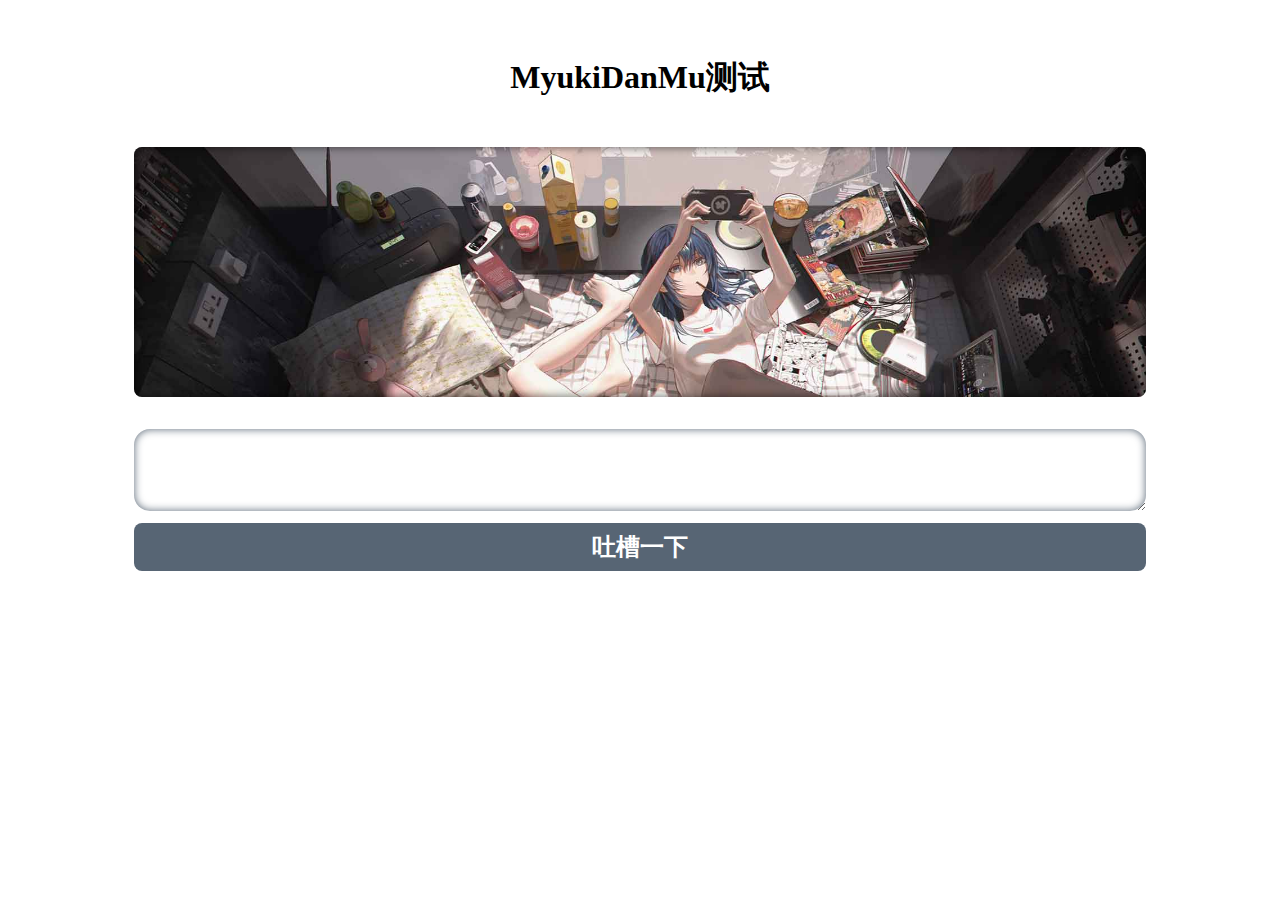
<file: chat-server/src/main/resources/static/MyukiDanMu/index.html>
<!DOCTYPE html>
<html>
	<head>
		<meta charset="utf-8" />
		<title>MyukiDanMu演示</title>
		<link rel="stylesheet" href="css/MyukiDanMu.css" />
		<script type="text/javascript" src="js/MyukiDanMu.js"></script>
	</head>
	<style>
		body {
			/* background-color: #c8d6e5; */
			display: flex;
			align-items: center;
			justify-content: center;
		}

		.form-box {
			display: flex;
			flex-direction: column;
			margin-top: 32px;
			width: 100%;
		}

		.form-box textarea {
			padding: 16px;
			margin-bottom: 12px;
			outline: none;
			border-radius: 16px;
			font-size: 24px;
			height: 50px;
			border: none;
			box-shadow: inset 0px 0px 8px #576574;
		}

		.form-box #tucao {
			padding: 8px;
			outline: none;
			cursor: pointer;
			background-color: #576574;
			border-radius: 8px;
			font-size: 24px;
			color: white;
			font-weight: bold;
			text-align: center;
			transition: all .35s ease;
		}

		#tucao:hover {
			box-shadow: 0px 0px 8px rgba(0, 0, 0, 0.6);
		}

		.AwesomeDanMu {
			height: 250px;
			width: 100%;
		}
		.container{
			width: 80%;
			height: 100%;
		}
		h1{
			text-align: center;
			line-height: 1;
			padding: 32px;
		}
	</style>
	<body>
		<div class="container">
			<h1>MyukiDanMu测试</h1>
			<div class="AwesomeDanMu"></div>
			<div class="form-box">
				<textarea name="" id="tucaotext" cols="30" rows="10"></textarea>
				<div id="tucao">吐槽一下</div>
			</div>
		</div>

		<script>
			const LISAO = `帝高阳之苗裔兮，朕皇考曰伯庸。
			
			摄提贞于孟陬兮，惟庚寅吾以降。
			
			皇览揆余初度兮，肇锡余以嘉名：
			
			名余曰正则兮，字余曰灵均。
			
			纷吾既有此内美兮，又重之以修能。
			
			扈江离与辟芷兮，纫秋兰以为佩。
			
			汩余若将不及兮，恐年岁之不吾与。
			
			朝搴阰之木兰兮，夕揽洲之宿莽。
			
			日月忽其不淹兮，春与秋其代序。
			
			惟草木之零落兮，恐美人之迟暮。
			
			不抚壮而弃秽兮，何不改乎此度?
			
			乘骐骥以驰骋兮，来吾道夫先路！
			
			昔三后之纯粹兮，固众芳之所在。
			
			杂申椒与菌桂兮，岂惟纫夫蕙茝！
			
			彼尧、舜之耿介兮，既遵道而得路。
			
			何桀纣之猖披兮，夫惟捷径以窘步。
			
			惟夫党人之偷乐兮，路幽昧以险隘。
			
			岂余身之殚殃兮，恐皇舆之败绩！
			
			忽奔走以先后兮，及前王之踵武。
			
			荃不查余之中情兮，反信谗而齌怒。
			
			余固知謇謇之为患兮，忍而不能舍也。
			
			指九天以为正兮，夫惟灵修之故也。
			
			曰黄昏以为期兮，羌中道而改路！
			
			初既与余成言兮，后悔遁而有他。
			
			余既不难夫离别兮，伤灵修之数化。
			
			余既滋兰之九畹兮，又树蕙之百亩。
			
			畦留夷与揭车兮，杂杜衡与芳芷。
			
			冀枝叶之峻茂兮，愿俟时乎吾将刈。
			
			虽萎绝其亦何伤兮，哀众芳之芜秽。
			
			众皆竞进以贪婪兮，凭不厌乎求索。
			
			羌内恕己以量人兮，各兴心而嫉妒。
			
			忽驰骛以追逐兮，非余心之所急。
			
			老冉冉其将至兮，恐修名之不立。
			
			朝饮木兰之坠露兮，夕餐秋菊之落英。
			
			苟余情其信姱以练要兮，长顑颔亦何伤。
			
			掔木根以结茝兮，贯薜荔之落蕊。
			
			矫菌桂以纫蕙兮，索胡绳之纚纚。
			
			謇吾法夫前修兮，非世俗之所服。
			
			虽不周于今之人兮，愿依彭咸之遗则。
			
			长太息以掩涕兮，哀民生之多艰。
			
			余虽好修姱以鞿羁兮，謇朝谇而夕替。
			
			既替余以蕙纕兮，又申之以揽茝。
			
			亦余心之所善兮，虽九死其犹未悔。
			
			怨灵修之浩荡兮，终不察夫民心。
			
			众女嫉余之蛾眉兮，谣诼谓余以善淫。
			
			固时俗之工巧兮，偭规矩而改错。
			
			背绳墨以追曲兮，竞周容以为度。
			
			忳郁邑余侘傺兮，吾独穷困乎此时也。
			
			宁溘死以流亡兮，余不忍为此态也。
			
			鸷鸟之不群兮，自前世而固然。
			
			何方圜之能周兮，夫孰异道而相安？
			
			屈心而抑志兮，忍尤而攘诟。
			
			伏清白以死直兮，固前圣之所厚。
			
			悔相道之不察兮，延伫乎吾将反。
			
			回朕车以复路兮，及行迷之未远。
			
			步余马于兰皋兮，驰椒丘且焉止息。
			
			进不入以离尤兮，退将复修吾初服。
			
			制芰荷以为衣兮，集芙蓉以为裳。
			
			不吾知其亦已兮，苟余情其信芳。
			
			高余冠之岌岌兮，长余佩之陆离。
			
			芳与泽其杂糅兮，唯昭质其犹未亏。
			
			忽反顾以游目兮，将往观乎四荒。
			
			佩缤纷其繁饰兮，芳菲菲其弥章。
			
			民生各有所乐兮，余独好修以为常。
			
			虽体解吾犹未变兮，岂余心之可惩。
			
			女嬃之婵媛兮，申申其詈予，曰：
			
			「鲧婞直以亡身兮，终然夭乎羽之野。
			
			汝何博謇而好修兮，纷独有此姱节？
			
			薋菉葹以盈室兮，判独离而不服。」
			
			众不可户说兮，孰云察余之中情？
			
			世并举而好朋兮，夫何茕独而不予听？
			
			依前圣以节中兮，喟凭心而历兹。
			
			济沅、湘以南征兮，就重华而敶词：
			
			启《九辩》与《九歌》兮，夏康娱以自纵。
			
			不顾难以图后兮，五子用失乎家衖。
			
			羿淫游以佚畋兮，又好射夫封狐。
			
			固乱流其鲜终兮，浞又贪夫厥家。
			
			浇身被服强圉兮，纵欲而不忍。
			
			日康娱而自忘兮，厥首用夫颠陨。
			
			夏桀之常违兮，乃遂焉而逢殃。
			
			后辛之菹醢兮，殷宗用而不长。
			
			汤、禹俨而祗敬兮，周论道而莫差。
			
			举贤才而授能兮，循绳墨而不颇。
			
			皇天无私阿兮，览民德焉错辅。
			
			夫维圣哲以茂行兮，苟得用此下土。
			
			瞻前而顾后兮，相观民之计极。
			
			夫孰非义而可用兮？孰非善而可服？
			
			阽余身而危死兮，览余初其犹未悔。
			
			不量凿而正枘兮，固前修以菹醢。
			
			曾歔欷余郁邑兮，哀朕时之不当。
			
			揽茹蕙以掩涕兮，沾余襟之浪浪。
			
			跪敷衽以陈辞兮，耿吾既得此中正。
			
			驷玉虬以桀鹥兮，溘埃风余上征。
			
			朝发轫于苍梧兮，夕余至乎县圃。
			
			欲少留此灵琐兮，日忽忽其将暮。
			
			吾令羲和弭节兮，望崦嵫而勿迫。
			
			路漫漫其修远兮，吾将上下而求索。
			
			饮余马于咸池兮，总余辔乎扶桑。
			
			折若木以拂日兮，聊逍遥以相羊。
			
			前望舒使先驱兮，后飞廉使奔属。
			
			鸾皇为余先戒兮，雷师告余以未具。
			
			吾令凤鸟飞腾兮，继之以日夜。
			
			飘风屯其相离兮，帅云霓而来御。
			
			纷总总其离合兮，斑陆离其上下。
			
			吾令帝阍开关兮，倚阊阖而望予。
			
			时暧暧其将罢兮，结幽兰而延伫。
			
			世溷浊而不分兮，好蔽美而嫉妒。
			
			朝吾将济于白水兮，登阆风而绁马。
			
			忽反顾以流涕兮，哀高丘之无女。
			
			溘吾游此春宫兮，折琼枝以继佩。
			
			及荣华之未落兮，相下女之可诒。
			
			吾令丰隆乘云兮，求宓妃之所在。
			
			解佩纕以结言兮，吾令謇修以为理。
			
			纷总总其离合兮，忽纬繣其难迁。
			
			夕归次于穷石兮，朝濯发乎洧盘。
			
			保厥美以骄傲兮，日康娱以淫游。
			
			虽信美而无礼兮，来违弃而改求。
			
			览相观于四极兮，周流乎天余乃下。
			
			望瑶台之偃蹇兮，见有娀之佚女。
			
			吾令鸩为媒兮，鸩告余以不好。
			
			雄鸠之鸣逝兮，余犹恶其佻巧。
			
			心犹豫而狐疑兮，欲自适而不可。
			
			凤皇既受诒兮，恐高辛之先我。
			
			欲远集而无所止兮，聊浮游以逍遥。
			
			及少康之未家兮，留有虞之二姚。
			
			理弱而媒拙兮，恐导言之不固。
			
			世溷浊而嫉贤兮，好蔽美而称恶。
			
			闺中既以邃远兮，哲王又不寤。
			
			怀朕情而不发兮，余焉能忍而与此终古？
			
			索琼茅以筳篿兮，命灵氛为余占之。
			
			曰：「两美其必合兮，孰信修而慕之？
			
			思九州之博大兮，岂惟是其有女？」
			
			曰：「勉远逝而无狐疑兮，孰求美而释女？
			
			何所独无芳草兮，尔何怀乎故宇？」
			
			世幽昧以昡曜兮，孰云察余之善恶？
			
			民好恶其不同兮，惟此党人其独异！
			
			户服艾以盈要兮，谓幽兰其不可佩。
			
			览察草木其犹未得兮，岂珵美之能当？
			
			苏粪壤以充祎兮，谓申椒其不芳。
			
			欲从灵氛之吉占兮，心犹豫而狐疑。
			
			巫咸将夕降兮，怀椒糈而要之。
			
			百神翳其备降兮，九疑缤其并迎。
			
			皇剡剡其扬灵兮，告余以吉故。
			
			曰：「勉升降以上下兮，求矩矱之所同。
			
			汤、禹俨而求合兮，挚、咎繇而能调。
			
			苟中情其好修兮，又何必用夫行媒？
			
			说操筑于傅岩兮，武丁用而不疑。
			
			吕望之鼓刀兮，遭周文而得举。
			
			宁戚之讴歌兮，齐桓闻以该辅。
			
			及年岁之未晏兮，时亦犹其未央。
			
			恐鹈鴃之先鸣兮，使夫百草为之不芳。」
			
			何琼佩之偃蹇兮，众薆然而蔽之。
			
			惟此党人之不谅兮，恐嫉妒而折之。
			
			时缤纷其变易兮，又何可以淹留？
			
			兰芷变而不芳兮，荃蕙化而为茅。
			
			何昔日之芳草兮，今直为此萧艾也？
			
			岂其有他故兮，莫好修之害也！
			
			余以兰为可恃兮，羌无实而容长。
			
			委厥美以从俗兮，苟得列乎众芳。
			
			椒专佞以慢慆兮，樧又欲充夫佩帏。
			
			既干进而务入兮，又何芳之能祗？
			
			固时俗之流从兮，又孰能无变化？
			
			览椒兰其若兹兮，又况揭车与江离？
			
			惟兹佩之可贵兮，委厥美而历兹。
			
			芳菲菲而难亏兮，芬至今犹未沬。
			
			和调度以自娱兮，聊浮游而求女。
			
			及余饰之方壮兮，周流观乎上下。
			
			灵氛既告余以吉占兮，历吉日乎吾将行。
			
			折琼枝以为羞兮，精琼爢以为粻。
			
			为余驾飞龙兮，杂瑶象以为车。
			
			何离心之可同兮？吾将远逝以自疏。
			
			邅吾道夫昆仑兮，路修远以周流。
			
			扬云霓之晻蔼兮，鸣玉鸾之啾啾。
			
			朝发轫于天津兮，夕余至乎西极。
			
			凤皇翼其承旗兮，高翱翔之翼翼。
			
			忽吾行此流沙兮，遵赤水而容与。
			
			麾蛟龙使梁津兮，诏西皇使涉予。
			
			路修远以多艰兮，腾众车使径待。
			
			路不周以左转兮，指西海以为期。
			
			屯余车其千乘兮，齐玉轪而并驰。
			
			驾八龙之婉婉兮，载云旗之委蛇。
			
			抑志而弭节兮，神高驰之邈邈。
			
			奏《九歌》而舞《韶》兮，聊假日以媮乐。
			
			陟升皇之赫戏兮，忽临睨夫旧乡。
			
			仆夫悲余马怀兮，蜷局顾而不行。
			
			乱曰：已矣哉！
			
			国无人莫我知兮，又何怀乎故都！
			
			既莫足与为美政兮，吾将从彭咸之所居！`
			let colors = ['#ff4757','#ff7f50','#eccc68','#7bed9f','#2ed573','#1e90ff','#5352ed','#2f3542','#fd79a8','#6c5ce7','#63cdda','#2bcbba'];

			let list = LISAO.split(/\s+/);
			let avatars = ['./img/avatar1.jpg', './img/avatar2.png'];
			let DanMuPool = [];
			let   ws = new WebSocket("ws://127.0.0.1:8080");

			for (let i = 0; i < list.length; i++) {
				let item = {
					danmu: '我是一条弹幕',
					color: colors[Math.floor(Math.random() * colors.length)],
					href: '#' + new Date().getTime(),
					avatar: './img/avatar1.jpg',
				};
				item.danmu = list[i];
				item.color = colors[Math.floor(Math.random() * colors.length)];
				item.href = '#' + new Date().getTime();
				item.avatar = avatars[Math.floor(Math.random() * avatars.length)];
				DanMuPool.push(item);
			}
			window.danmu = $MDM({
				locate: '.AwesomeDanMu',
				maxDanMuWidth: 300,
				pool: DanMuPool,
				curtain: 'url(./img/curtain.jpg)',
				});
			// danmu.shotPool(DanMuPool);

			document.getElementById('tucao').onclick = function() {
				let tucao = document.getElementById('tucaotext').value;
				// danmu.say(tucao); 
				document.getElementById('tucaotext').value = '';
				ws.send(tucao);
				// danmu.shot({
				// 	avatar: './img/avatar.jpg',
				// 	danmu: tucao
				// })
			}
			document.getElementById('tucaotext').onkeyup = function() {
				event.preventDefault();
				if(event.keyCode === 13){
					document.getElementById('tucao').click();
				}
			}
			//申请一个WebSocket对象，参数是服务端地址，同http协议使用http://开头一样，WebSocket协议的url使用ws://开头，另外安全的WebSocket协议使用wss://开头
			ws.onopen = function(){
				//当WebSocket创建成功时，触发onopen事件
				console.log("websocket连接成功");
				//ws.send("hello"); //将消息发送到服务端
			}
			ws.onmessage = function(e){
				//当客户端收到服务端发来的消息时，触发onmessage事件，参数e.data包含server传递过来的数据
				console.log("收到数据");
				console.log(e.data);
				danmu.shot({
					avatar: './img/avatar.jpg',
					danmu: e.data
				})
			}
			ws.onclose = function(e){
				//当客户端收到服务端发送的关闭连接请求时，触发onclose事件
				console.log("websocket已断开");
			}
			ws.onerror = function(e){
				//如果出现连接、处理、接收、发送数据失败的时候触发onerror事件
				console.log("websocket发生错误"+error);
			}
		</script>
	</body>
</html>
</file>
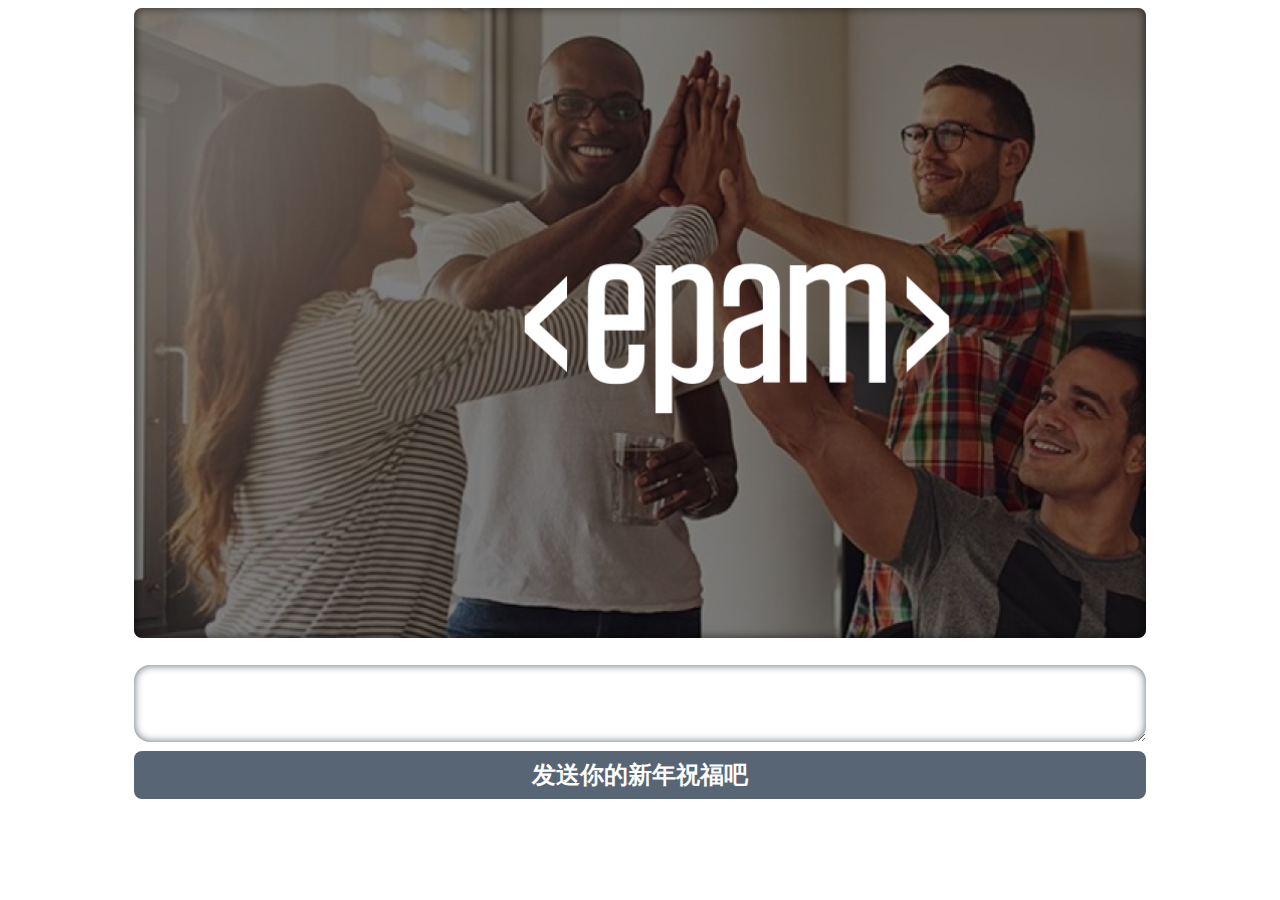
<file: webSocketServer/src/main/resources/static/danmu/index.html>
<!DOCTYPE html>
<html>
	<head>
		<meta charset="utf-8" />
		<title>Netty弹幕</title>
		<link rel="stylesheet" href="css/MyukiDanMu.css" />
		<script type="text/javascript" src="js/MyukiDanMu.js"></script>
	</head>
	<style>
		body {
			/* background-color: #c8d6e5; */
			display: flex;
			align-items: center;
			justify-content: center;
		}

		.form-box {
			display: flex;
			flex-direction: column;
			margin-top: calc(3vh);
			width: 100%;
		}

		.form-box textarea {
			padding: 16px;
			margin-bottom: calc(1vh);
			outline: none;
			border-radius: 16px;
			font-size: 24px;
			height: calc(5vh);
			border: none;
			box-shadow: inset 0px 0px 8px #576574;
		}

		.form-box #tucao {
			padding: 8px;
			outline: none;
			cursor: pointer;
			background-color: #576574;
			border-radius: 8px;
			font-size: 24px;
			color: white;
			font-weight: bold;
			text-align: center;
			transition: all .35s ease;
		}

		#tucao:hover {
			box-shadow: 0px 0px 8px rgba(0, 0, 0, 0.6);
		}

		.AwesomeDanMu {
			height: calc(70vh);
			width: 100%;
		}
		.container{
			width: 80%;
			height: 100%;
		}
		h1{
			text-align: center;
			line-height: 1;
			padding: 32px;
		}
	</style>
	<body>
		<div class="container">
<!--			<h1>Netty实时弹幕</h1>-->
			<div class="AwesomeDanMu"></div>
			<div class="form-box">
				<textarea name="" id="tucaotext" cols="30" rows="10"></textarea>
				<div id="tucao">发送你的新年祝福吧</div>
			</div>
		</div>

		<script>
			const LISAO = `欢迎大家参加Netty的交流会	祝大家在2023年可以事业腾飞！`
			let colors = ['#ff4757','#ff7f50','#eccc68','#7bed9f','#2ed573','#1e90ff','#5352ed','#2f3542','#fd79a8','#6c5ce7','#63cdda','#2bcbba'];

			let list = LISAO.split(/\s+/);
			let avatars = ['./img/logo.png', './img/logo1.png'];
			let DanMuPool = [];
			var ws;
			// var wsServer = "ws://127.0.0.1:9090/ws";
			var wsServer = "ws://ec2-3-89-91-48.compute-1.amazonaws.com:9090/ws";
			var closeConnect = false;

			for (let i = 0; i < list.length; i++) {
				let item = {
					danmu: '我是一条弹幕',
					color: colors[Math.floor(Math.random() * colors.length)],
					href: '#' + new Date().getTime(),
					avatar: './img/logo.jpg',
				};
				item.danmu = list[i];
				item.color = colors[Math.floor(Math.random() * colors.length)];
				item.href = '#' + new Date().getTime();
				item.avatar = avatars[Math.floor(Math.random() * avatars.length)];
				DanMuPool.push(item);
			}
			window.danmu = $MDM({
				locate: '.AwesomeDanMu',
				maxDanMuWidth: 300,
				pool: DanMuPool,
				curtain: 'url(./img/epamBackground.png)',
				});
			// danmu.shotPool(DanMuPool);

			document.getElementById('tucao').onclick = function() {
				let tucao = document.getElementById('tucaotext').value;
				// danmu.say(tucao); 
				document.getElementById('tucaotext').value = '';
				if(closeConnect){
					// 进行重连
					initSocket(wsServer);
					closeConnect = false;
				}
				setTimeout(function (){
					ws.send(tucao);
				},2000);
				// danmu.shot({
				// 	avatar: './img/avatar.jpg',
				// 	danmu: tucao
				// })
			}
			document.getElementById('tucaotext').onkeyup = function() {
				event.preventDefault();
				if(event.keyCode === 13){
					document.getElementById('tucao').click();
				}
			}
			initSocket(wsServer);
			function initSocket(service) {
				//申请一个WebSocket对象，参数是服务端地址，同http协议使用http://开头一样，WebSocket协议的url使用ws://开头，另外安全的WebSocket协议使用wss://开头
				ws = new WebSocket(service);
				ws.onopen = function(){
					//当WebSocket创建成功时，触发onopen事件
					console.log("websocket连接成功");
					//ws.send("hello"); //将消息发送到服务端
				}
				ws.onmessage = function(e){
					//当客户端收到服务端发来的消息时，触发onmessage事件，参数e.data包含server传递过来的数据
					console.log("收到数据");
					console.log(e.data);
					if(e.data){
						danmu.shot({
							avatar: avatars[Math.floor(Math.random() * avatars.length)],
							color: colors[Math.floor(Math.random() * colors.length)],
							danmu: e.data
						})
					}
				}
				ws.onclose = function(e){
					//当客户端收到服务端发送的关闭连接请求时，触发onclose事件
					console.log("websocket已断开");
					closeConnect = true;
				}
				ws.onerror = function(e){
					//如果出现连接、处理、接收、发送数据失败的时候触发onerror事件
					console.log("websocket发生错误"+error);
					closeConnect = true;
				}
			}
			window.setInterval(function (){
				ws.send('');
			},3000);
		</script>
	</body>
</html>
</file>
<file: chat-server/src/main/resources/static/MyukiDanMu/css/MyukiDanMu.css>
.myuki-danmu_box,
.myuki-danmu_box * {
	box-sizing: border-box;
	margin: 0;
	padding: 0;
}
a{
	text-decoration: none;
}
a:any-link{
	text-decoration: none;
}
.myuki-danmu_box {
	position: relative;
	width: 100%;
	height: 100%;
	border-radius: 8px;
	box-shadow: inset 0px 0px 10px rgba(0, 0, 0, 0.6);
	padding: 8px;
	overflow: hidden;
	/* z-index: 9999; */
	background-color: antiquewhite;
	background-repeat: no-repeat;
	background-size: cover;
}

.myuki-danmu_box::before {
	content: '';
	position: absolute;
	width: 1px;
	height: 100%;
	left: -1px;
	top: 0;
	box-shadow: 0px 0px 6px rgba(0, 0, 0, 0.8);
	/* z-index: inherit; */

}

.myuki-danmu_box::after {
	content: '';
	position: absolute;
	width: 1px;
	height: 100%;
	right: -1px;
	top: 0;
	box-shadow: 0px 0px 6px rgba(0, 0, 0, 0.8);
	/* z-index: inherit; */

}

.myuki-danmu_item {
	position: absolute;
	width: fit-content;
	height: 36px;
	display: flex;
	flex-direction: row;
	align-items: center;
	background-color: white;
	padding-left: 4px;
	padding-right: 4px;
	border-radius: 18px;
	left: 100%;
	/* z-index: 9998; */
	cursor: pointer;
	transition: box-shadow .3s ease;
	box-shadow: 0px 0px .1px white;
}

.myuki-danmu_item:hover {
	box-shadow: 0px 0px 8px #48dbfb;
}

.myuki-danmu_item .avatar {
	height: 28px;
	width: 28px;
	border-radius: 50%;
	overflow: hidden;
	box-shadow: 0px 0px 4px rgba(0, 0, 0, 0.3);
}

.avatar img {
	width: 100%;
	height: 100%;
	object-fit: contain;
}

.myuki-danmu_item .content {
	font-weight: bold;
	/* font-size: ; */
	line-height: 1;
	margin: 0 12px;
	color: #576574;
	white-space: nowrap;
	overflow: hidden;
	text-overflow: ellipsis;
}

#AwesomeMyukiDanMu {
	position: relative;
	width: 100%;
	height: 300px;
}
</file>
<file: webSocketServer/src/main/resources/static/danmu/css/MyukiDanMu.css>
.myuki-danmu_box,
.myuki-danmu_box * {
	box-sizing: border-box;
	margin: 0;
	padding: 0;
}
a{
	text-decoration: none;
}
a:any-link{
	text-decoration: none;
}
.myuki-danmu_box {
	position: relative;
	width: 100%;
	height: 100%;
	border-radius: 8px;
	box-shadow: inset 0px 0px 10px rgba(0, 0, 0, 0.6);
	padding: 8px;
	overflow: hidden;
	/* z-index: 9999; */
	background-color: antiquewhite;
	background-repeat: no-repeat;
	background-size: cover;
}

.myuki-danmu_box::before {
	content: '';
	position: absolute;
	width: 1px;
	height: 100%;
	left: -1px;
	top: 0;
	box-shadow: 0px 0px 6px rgba(0, 0, 0, 0.8);
	/* z-index: inherit; */

}

.myuki-danmu_box::after {
	content: '';
	position: absolute;
	width: 1px;
	height: 100%;
	right: -1px;
	top: 0;
	box-shadow: 0px 0px 6px rgba(0, 0, 0, 0.8);
	/* z-index: inherit; */

}

.myuki-danmu_item {
	position: absolute;
	width: fit-content;
	height: 36px;
	display: flex;
	flex-direction: row;
	align-items: center;
	background-color: white;
	padding-left: 4px;
	padding-right: 4px;
	border-radius: 18px;
	left: 100%;
	/* z-index: 9998; */
	cursor: pointer;
	transition: box-shadow .3s ease;
	box-shadow: 0px 0px .1px white;
}

.myuki-danmu_item:hover {
	box-shadow: 0px 0px 8px #48dbfb;
}

.myuki-danmu_item .avatar {
	height: 28px;
	width: 28px;
	border-radius: 50%;
	overflow: hidden;
	box-shadow: 0px 0px 4px rgba(0, 0, 0, 0.3);
}

.avatar img {
	width: 100%;
	height: 100%;
	object-fit: contain;
}

.myuki-danmu_item .content {
	font-weight: bold;
	/* font-size: ; */
	line-height: 1;
	margin: 0 12px;
	color: #576574;
	white-space: nowrap;
	overflow: hidden;
	text-overflow: ellipsis;
}

#AwesomeMyukiDanMu {
	position: relative;
	width: 100%;
	height: 300px;
}
</file>
